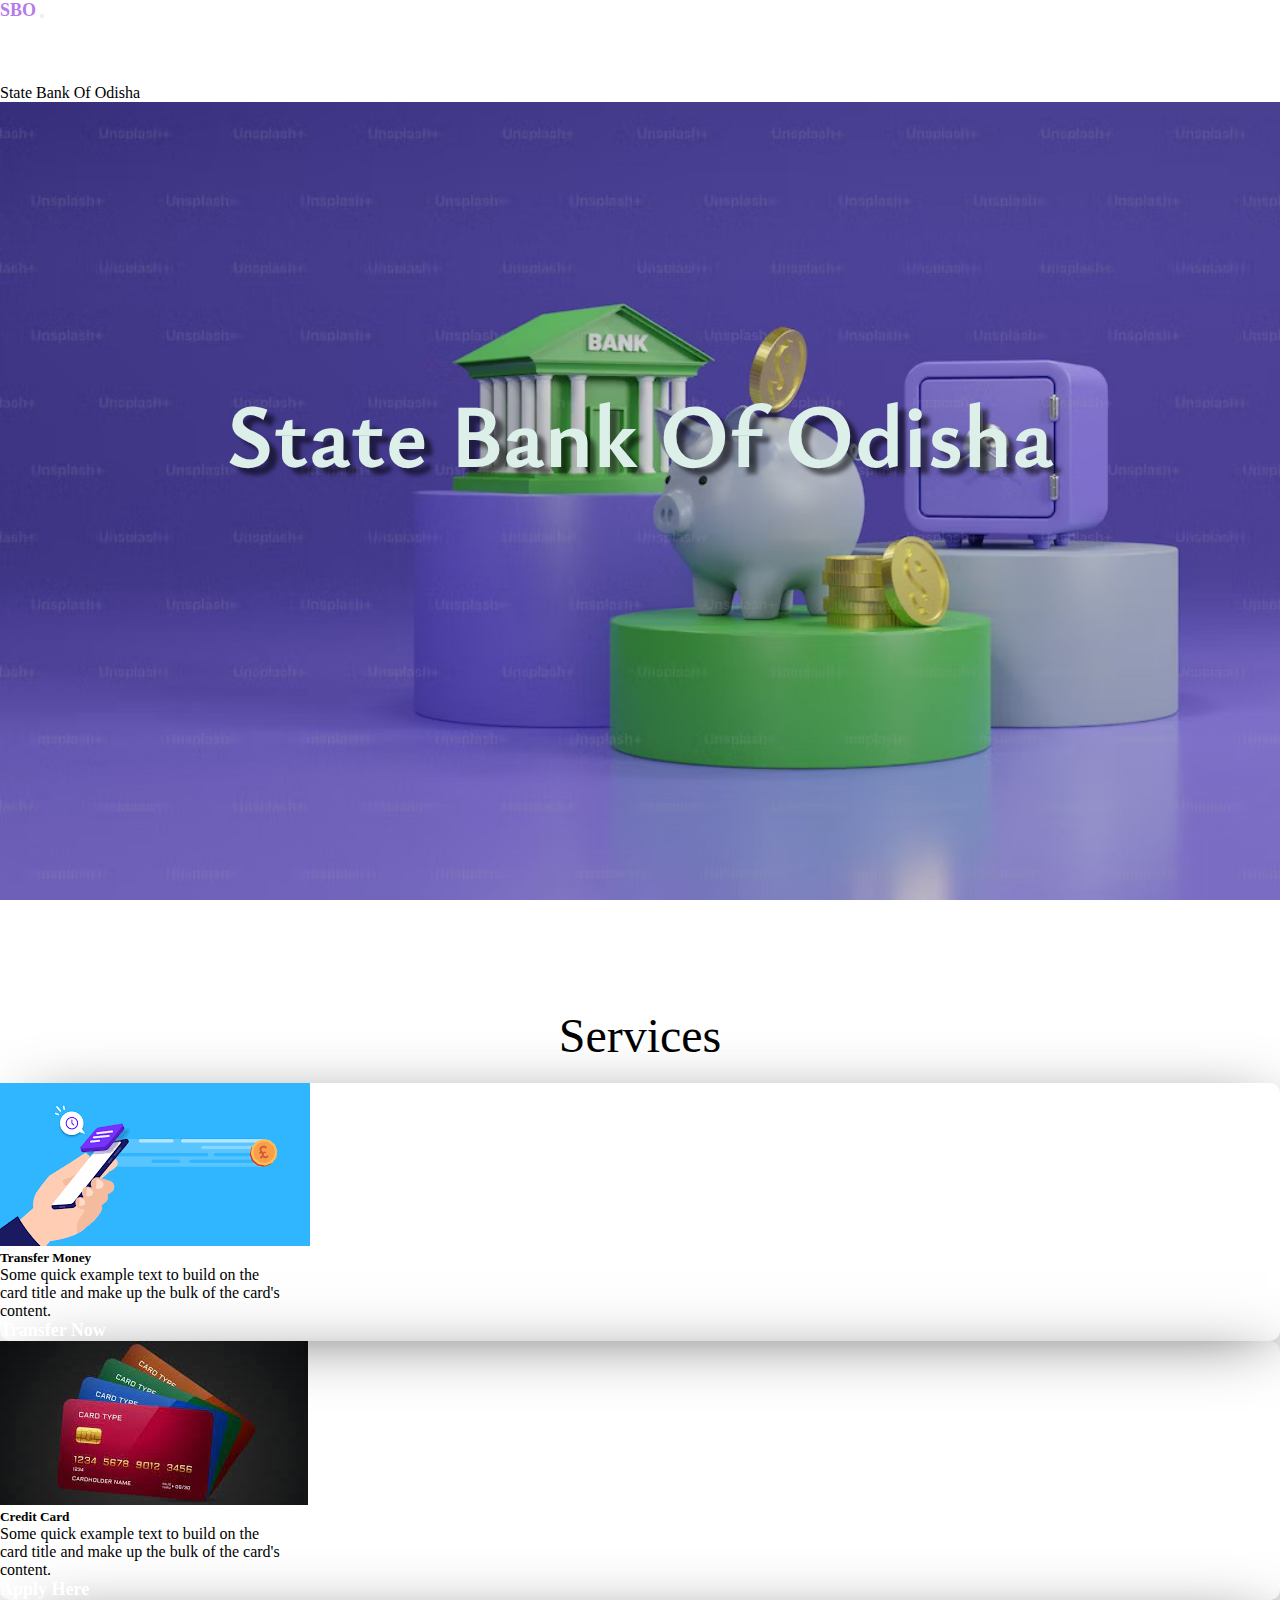
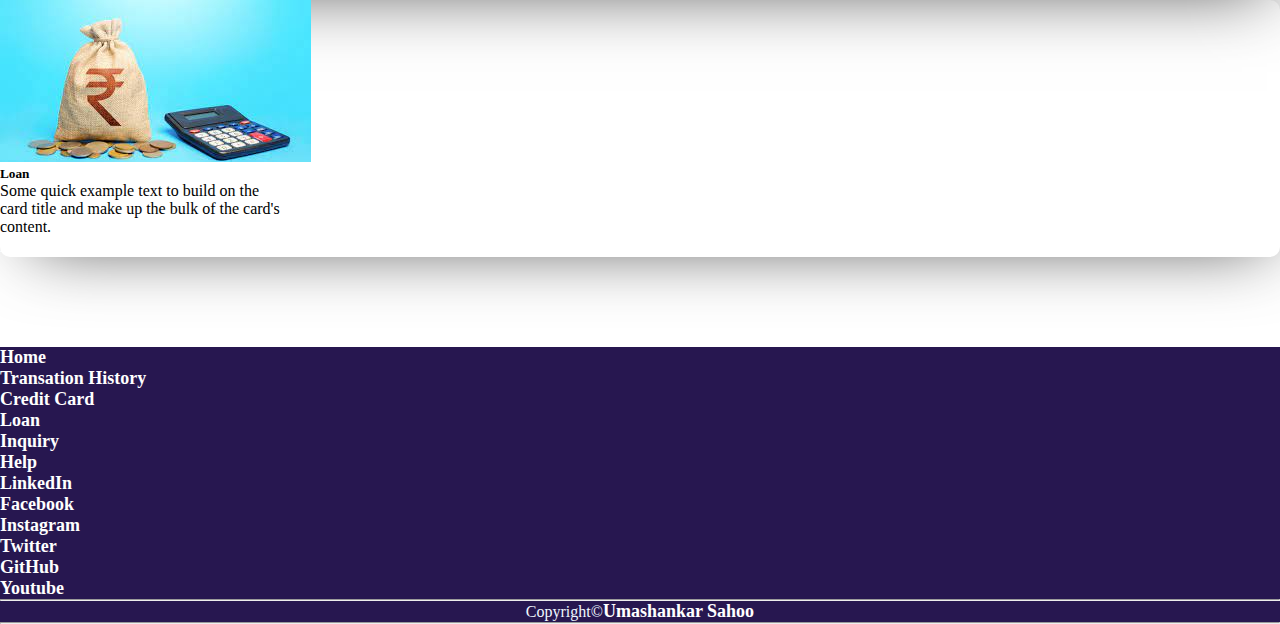
<file: index.html>
<!DOCTYPE html>
<html lang="en">
  <head>
    <meta charset="UTF-8" />
    <meta http-equiv="X-UA-Compatible" content="IE=edge" />
    <meta name="viewport" content="width=device-width, initial-scale=1.0" />
    <title>SBO</title>

    <link rel="preconnect" href="https://fonts.googleapis.com">
<link rel="preconnect" href="https://fonts.gstatic.com" crossorigin>
<link href="https://fonts.googleapis.com/css2?family=Ysabeau:ital,wght@1,600&display=swap" rel="stylesheet">

    <link
      href="https://cdn.jsdelivr.net/npm/bootstrap@5.3.0-alpha3/dist/css/bootstrap.min.css"
      rel="stylesheet"
      integrity="sha384-KK94CHFLLe+nY2dmCWGMq91rCGa5gtU4mk92HdvYe+M/SXH301p5ILy+dN9+nJOZ"
      crossorigin="anonymous"
    />
    <script
      src="https://cdn.jsdelivr.net/npm/@popperjs/core@2.11.7/dist/umd/popper.min.js"
      integrity="sha384-zYPOMqeu1DAVkHiLqWBUTcbYfZ8osu1Nd6Z89ify25QV9guujx43ITvfi12/QExE"
      crossorigin="anonymous"
    ></script>
    <script
      src="https://cdn.jsdelivr.net/npm/bootstrap@5.3.0-alpha3/dist/js/bootstrap.min.js"
      integrity="sha384-Y4oOpwW3duJdCWv5ly8SCFYWqFDsfob/3GkgExXKV4idmbt98QcxXYs9UoXAB7BZ"
      crossorigin="anonymous"
    ></script>
    <script
      src="https://cdn.jsdelivr.net/npm/bootstrap@5.3.0-alpha3/dist/js/bootstrap.bundle.min.js"
      integrity="sha384-ENjdO4Dr2bkBIFxQpeoTz1HIcje39Wm4jDKdf19U8gI4ddQ3GYNS7NTKfAdVQSZe"
      crossorigin="anonymous"
    ></script>
    <link rel="stylesheet" href="./index.css" />
  </head>

  <body>
    <header>

      <!-- Navbar starts -->
      <nav class="navbarcustom">
        <nav class="navbar fixed-top navbar-expand-lg bg-body-tertiary">
          <div class="container-fluid">
            <a class="navbar-brand" href="#">SBO</a>

            <button
              class="navbar-toggler"
              type="button"
              data-bs-toggle="collapse"
              data-bs-target="#navbarText"
              aria-controls="navbarText"
              aria-expanded="false"
              aria-label="Toggle navigation"
            >
              <span class="navbar-toggler-icon"></span>
            </button>

            <div class="collapse navbar-collapse" id="navbarText">
              <ul class="navbar-nav me-auto mb-2 mb-lg-0">
                <li class="nav-item">
                  <a class="nav-link active" aria-current="page" href="#"
                    >Home</a
                  >
                </li>
                <li class="nav-item">
                  <a class="nav-link" href="./member.html">Customer Details</a>
                </li>
                <li class="nav-item">
                  <a class="nav-link" href="./customer.html">Transfer Money</a>
                </li>
              </ul>
              <span class="navbar-text">State Bank Of Odisha </span>
            </div>
          </div>
        </nav>
      </nav>
      <!-- navbar ends here  -->
    </header>

    <main>
      <div class="frontpage " style="background-image: url('./assests/bg.jpg');">
      
        <div class="bankname text-focus-in ">State Bank Of <span class="tracking-in-expand">Odisha</span> </div>
      </div>

      <div class="services">
        <p class="services_p">Services</p>

        <div class="container px-4 text-center">
          <div class="row gx-5">

            <div class="col">
              <div class="p-3 cardcss">
                <div class="card " style="width: 18rem">
                  <img src="./assests/transfer.png" class="card-img-top" alt="transfer pic" />
                  <div class="card-body">
                    <h5 class="card-title">Transfer Money</h5>
                    <p class="card-text">
                      Some quick example text to build on the card title and
                      make up the bulk of the card's content.
                    </p>
                    <a href="./customer.html" class="btn btn-primary">Transfer Now</a>
                  </div>
                </div>
              </div>
            </div>

            <div class="col">
              <div class="p-3 cardcss">
                <div class="card" style="width: 18rem">
                  <img src="./assests/card.jpeg" class="card-img-top" alt="card image" />
                  <div class="card-body">
                    <h5 class="card-title">Credit Card</h5>
                    <p class="card-text">
                      Some quick example text to build on the card title and
                      make up the bulk of the card's content.
                    </p>
                    <a href="#" class="btn btn-primary">Apply Here</a>
                  </div>
                </div>
              </div>
            </div>

            <div class="col">
              <div class="p-3 cardcss">
                <div class="card" style="width: 18rem">
                  <img src="./assests/loan.jpeg" class="card-img-top" alt="loan image" />
                  <div class="card-body">
                    <h5 class="card-title">Loan</h5>
                    <p class="card-text">
                      Some quick example text to build on the card title and
                      make up the bulk of the card's content.
                    </p>
                    <a href="#" class="btn btn-primary">Apply Loan</a>
                  </div>
                </div>
              </div>
            </div>
          </div>
        </div>
      </div>
    </main>

    <footer>

        <div>
            <div class="container overflow-hidden">
                <div class="row gx-5">

                  <div class="col">
                   <div class="p-3">
                    <ul type="none">
                        <li><a href="">Home</a></li>
                        <li><a href="">Transation History</a></li>
                        <li><a href="">Credit Card</a></li>
                        <li><a href="">Loan</a></li>
                        <li><a href="">Inquiry</a></li>
                        <li><a href="">Help</a></li>
                    </ul>
                   </div>
                  </div>

                  <div class="col">
                    <div class="p-3">
                        <ul type="none">
                            <li><a href="">LinkedIn</a></li>
                            <li><a href="">Facebook</a></li>
                            <li><a href="">Instagram</a></li>
                            <li><a href="">Twitter</a></li>
                            <li><a href="">GitHub</a></li>
                            <li><a href="">Youtube</a></li>
                        </ul>

                    </div>
                  </div>
                </div>
              </div>
        </div>

        <hr>
        <div class="copyright">Copyright©<a href="https://umashankarsahoo.netlify.app/">Umashankar Sahoo</a></div>

        <hr>
        
    </footer>

    

  </body>
</html>
</file>
<file: index.css>
*{
    margin: 0;
    padding: 0;
}

.frontpage{
    background-image: url("/assests/bg.jpg"); 
   /*background-image: url("/assests/background.avif");*/
   background-attachment: fixed;
    background-repeat: no-repeat;
    background-size: cover;
}


.bankname{
    text-align: center;
    padding-top: 30vh;
    padding-bottom: 55vh;
    font-size: 90px;    
    color: rgb(220, 240, 233);
    font-family: 'Ysabeau', sans-serif;
    font-weight: bolder;
    text-shadow: 8px 7px 4px rgba(0,0,0,0.54);


}


.text-focus-in{animation:text-focus-in 1s cubic-bezier(.55,.085,.68,.53) both}
@keyframes text-focus-in{0%{filter:blur(12px);opacity:0}100%{filter:blur(0);opacity:1}}

/* .text-pop-up-top{animation:text-pop-up-top .8s cubic-bezier(.25,.46,.45,.94) 2s infinite both}
 @keyframes text-pop-up-top{0%{transform:translateY(0);transform-origin:50% 50%;text-shadow:none}100%{transform:translateY(-50px);transform-origin:50% 50%;text-shadow:0 1px 0 #1d92da,0 2px 0 #1d92da,0 3px 0 #1d92da,0 4px 0 #1d92da,0 5px 0 #1d92da,0 6px 0 #1d92da,0 7px 0 #1d92da,0 8px 0 #1d92da,0 9px 0 #1d92da,0 50px 30px rgba(0,0,0,.3)}} */

 .tracking-in-expand{animation:tracking-in-expand 2.6s cubic-bezier(.215,.61,.355,1.000) infinite both}
@keyframes tracking-in-expand{0%{letter-spacing:-.5em;opacity:0}40%{opacity:.6}100%{opacity:1}}


 .services{
    padding-bottom: 10vh;
   }
   
   .services_p{
    font-family: 'Times New Roman', Times, serif;
    text-align: center;
    font-size: 48px;
    padding: 20px 20px;
 }
 .cardcss{
   -webkit-box-shadow: 10px 10px 70px -23px rgba(0,0,0,0.75);
   -moz-box-shadow: 10px 10px 70px -23px rgba(0,0,0,0.75);
   box-shadow: 10px 10px 70px -23px rgba(0,0,0,0.75);
    border-radius: 10px;   
 }
  
 
 footer{
    margin-bottom: -22px;
    background-color: rgb(39, 23, 80);
    
 }

 a{
    text-decoration: none;
    color: white;
    font-size:large;
    font-weight: bold;
    
 }

 .copyright{
    text-align: center;
    color: aliceblue;
   
 }

 a:hover{
   color: rgb(181, 123, 235);
 }
</file>
